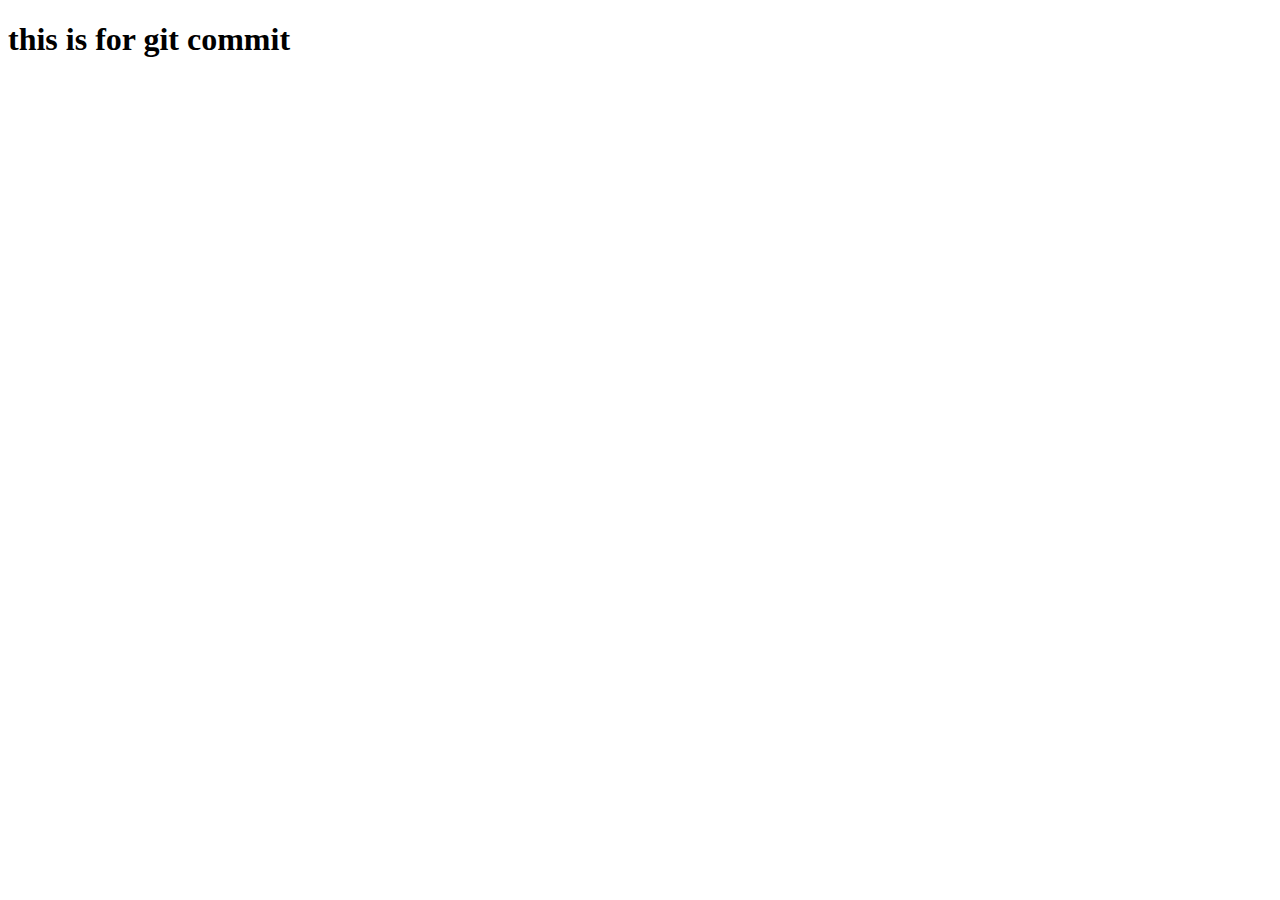
<file: Blog/templates/index.html>
<!DOCTYPE html>
<html lang="en">
<head>
    <meta charset="UTF-8">
    <meta http-equiv="X-UA-Compatible" content="IE=edge">
    <meta name="viewport" content="width=device-width, initial-scale=1.0">
    <title>Blog</title>
</head>
<body>
    <h1>this is for git commit</h1>
</body>
</html>
</file>
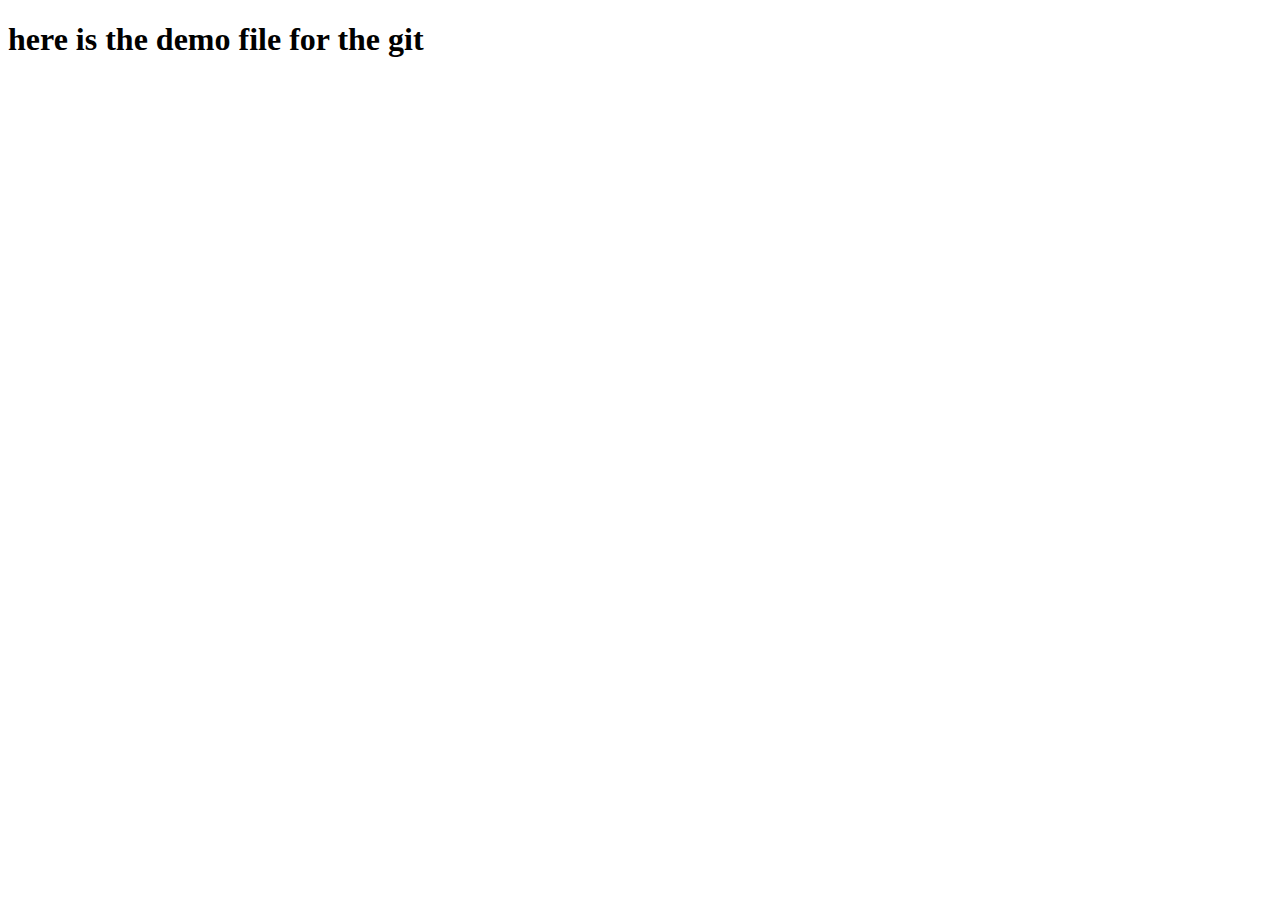
<file: Blog/templates/demo.html>
<!DOCTYPE html>
<html lang="en">
<head>
    <meta charset="UTF-8">
    <meta http-equiv="X-UA-Compatible" content="IE=edge">
    <meta name="viewport" content="width=device-width, initial-scale=1.0">
    <title>demo</title>
</head>
<body>
    <h1>here is the demo file for the git </h1>
</body>
</html>
</file>
